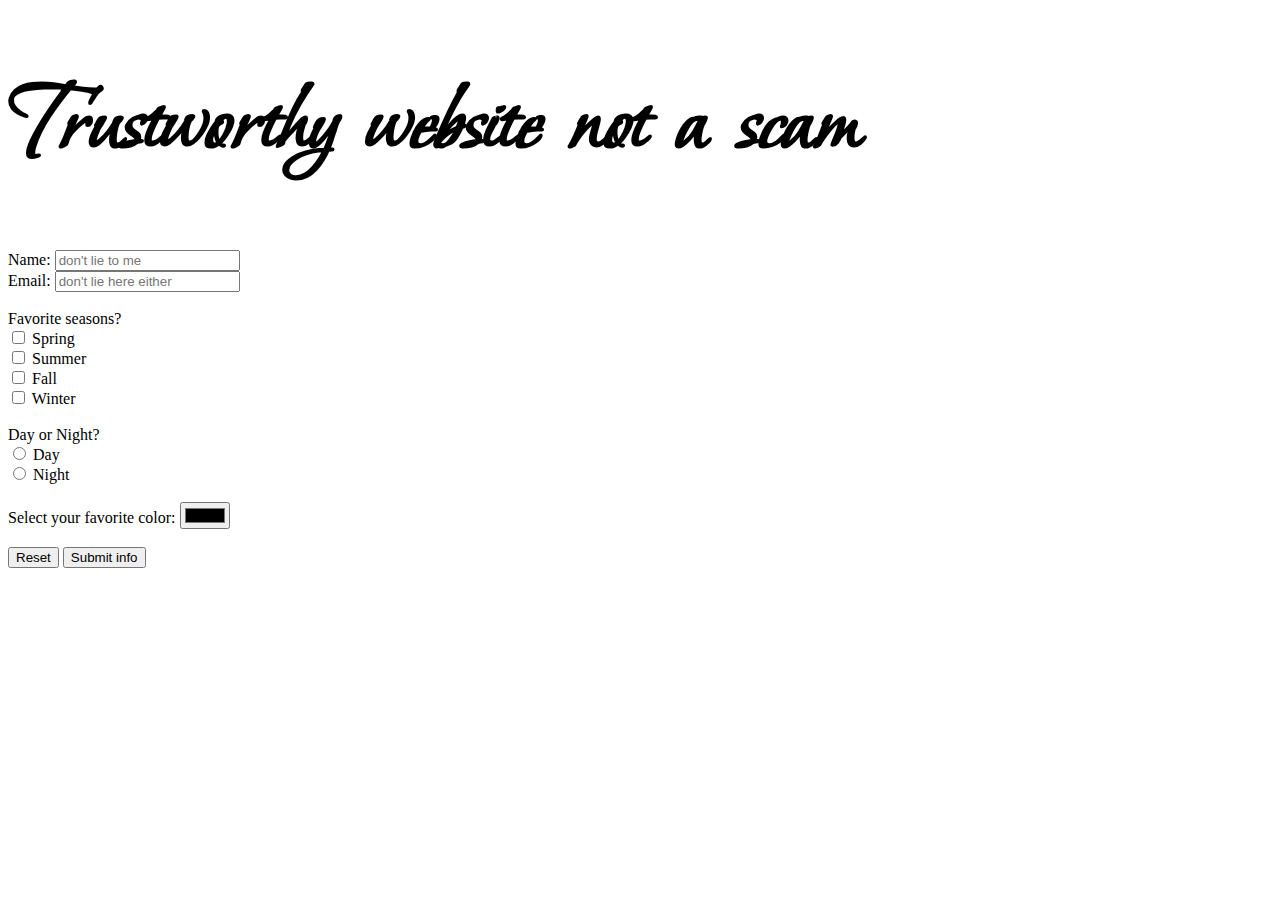
<file: index.html>
<!DOCTYPE html>
<html lang="en" dir="ltr">
  <head>
    <meta charset="utf-8">
    <title>Trustworthy Website not a scam.com</title>
    <link href="main.css" type="text/css" rel="stylesheet">
    <link rel="preconnect" href="https://fonts.googleapis.com">
    <link rel="preconnect" href="https://fonts.gstatic.com" crossorigin>
    <link href="https://fonts.googleapis.com/css2?family=Bonheur+Royale&display=swap" rel="stylesheet">
  </head>

  <body>
    <h1>Trustworthy website not a scam</h1>
    <form action="submission.html" method="GET" enctype="miltipart/form-data">
    <div>
      <label for="first">Name:</label>
      <input type="type" name="name" id="name" placeholder="don't lie to me">
    </div>
    <div>
      <label for="email">Email:</label>
      <input type="email" name="email" id="email" placeholder="don't lie here either">
    </div><br>
    <div>
      Favorite seasons?
      <div>
        <input type="checkbox" id="spring" name="seasons" value="spring">
        <label for="spring">Spring</label>
      </div>
      <div>
        <input type="checkbox" id="summer" name="seasons" value="summer">
        <label for="summer">Summer</label>
      </div>
      <div>
        <input type="checkbox" id="fall" name="seasons" value="fall">
        <label for="fall">Fall</label>
      </div>
      <div>
        <input type="checkbox" id="winter" name="seasons" value="winter">
        <label for="winter">Winter</label>
      </div><br>
      <div>Day or Night?
        <div>
        <input type="radio" id="day" name="dayornight" value="day">
        <label for="day">Day</label><br>
        <input type="radio" id="night" name="dayornight" value="night">
        <label for="day">Night</label><br>
      </div><br>
      </div>
        <div>
        <label for="color">Select your favorite color:</label>
        <input type="color" name="color" id="color">
      </div><br>
    <button type="reset">Reset</button>
    <input type="submit" onclick="alert('thanks for the credit card info :)')" value="Submit info"><br><br>
    </form>


    <iframe width="560" height="315" src="https://www.youtube.com/embed/LUwRRYCe5VI" title="YouTube video player"
    frameborder="0" allow="accelerometer; autoplay; clipboard-write; encrypted-media; gyroscope; picture-in-picture"
    allowfullscreen></iframe>


  </body>
</html>
</file>
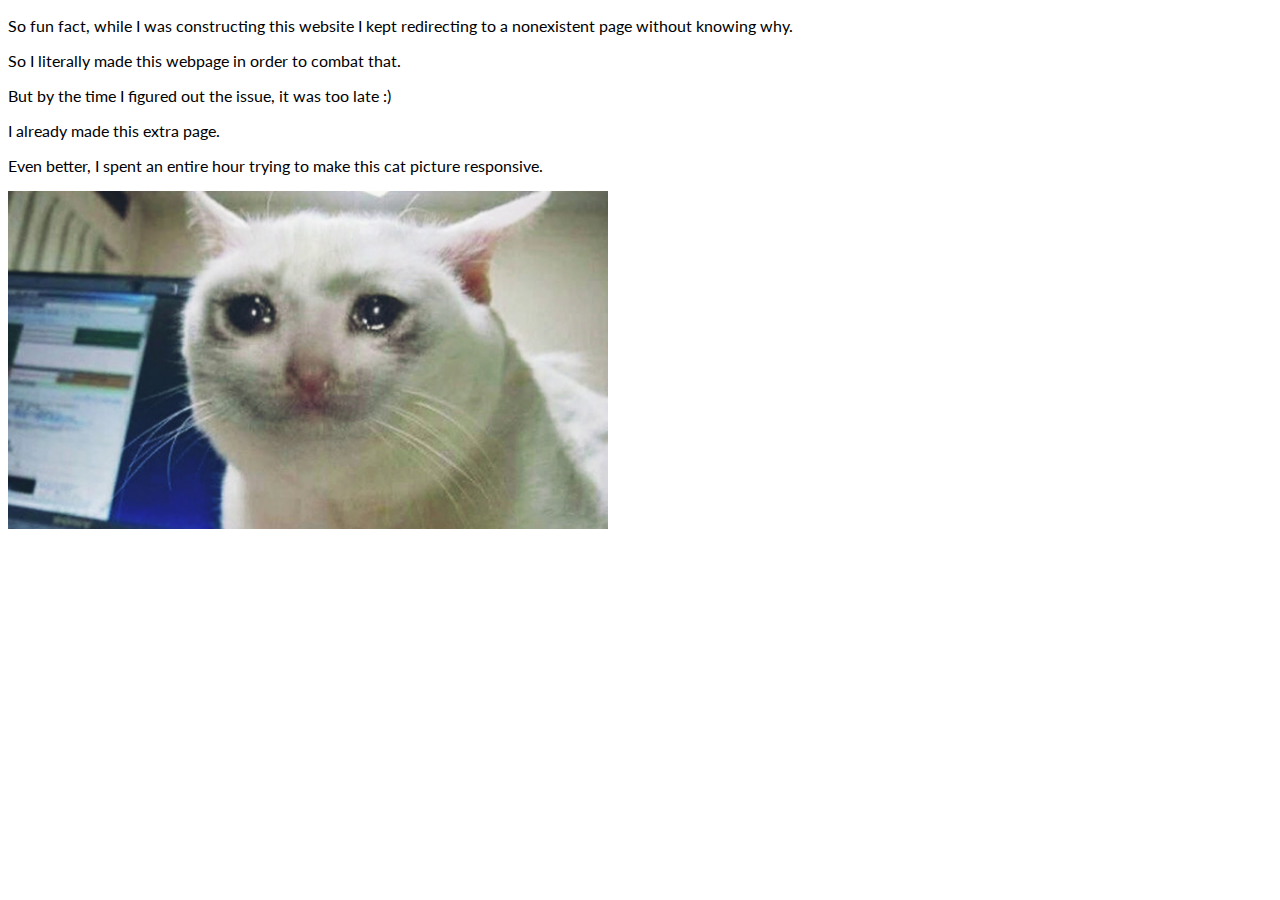
<file: submission.html>
<!DOCTYPE html>
<html lang="en" dir="ltr">
  <head>
    <meta charset="utf-8">
    <title>help me</title>
    <link href="main.css" type="text/css" rel="stylesheet">
    <link rel="preconnect" href="https://fonts.googleapis.com">
    <link rel="preconnect" href="https://fonts.gstatic.com" crossorigin>
    <link href="https://fonts.googleapis.com/css2?family=Lato&display=swap" rel="stylesheet">
  </head>
  <body>
    <p>So fun fact, while I was constructing this website I kept redirecting to a nonexistent page without knowing why.</p>
    <p>So I literally made this webpage in order to combat that.</p>
    <p>But by the time I figured out the issue, it was too late :)</p>
    <p>I already made this extra page.</p>
    <p>Even better, I spent an entire hour trying to make this cat picture responsive.</p>
    <img src="images/maxresdefault.jpg" alt="sad cat" class="responsive" style="width:600px;height:auto;">
  </body>
</html>
</file>
<file: main.css>
@charset "UTF-8";
/*CSS Document*/

.responsive{
  max-width: 100%;
  height: auto;
}
h1{
  font-size: 100px;
  font-family: 'Bonheur Royale', cursive;
}

p{
  font-family: 'Lato', sans-serif;
  }

@media only screen
and (min-device-width: 320px)
and (max-device-width: 480px)
and (-webkit-min-device-pixel-ratio: 2) {

}
</file>
